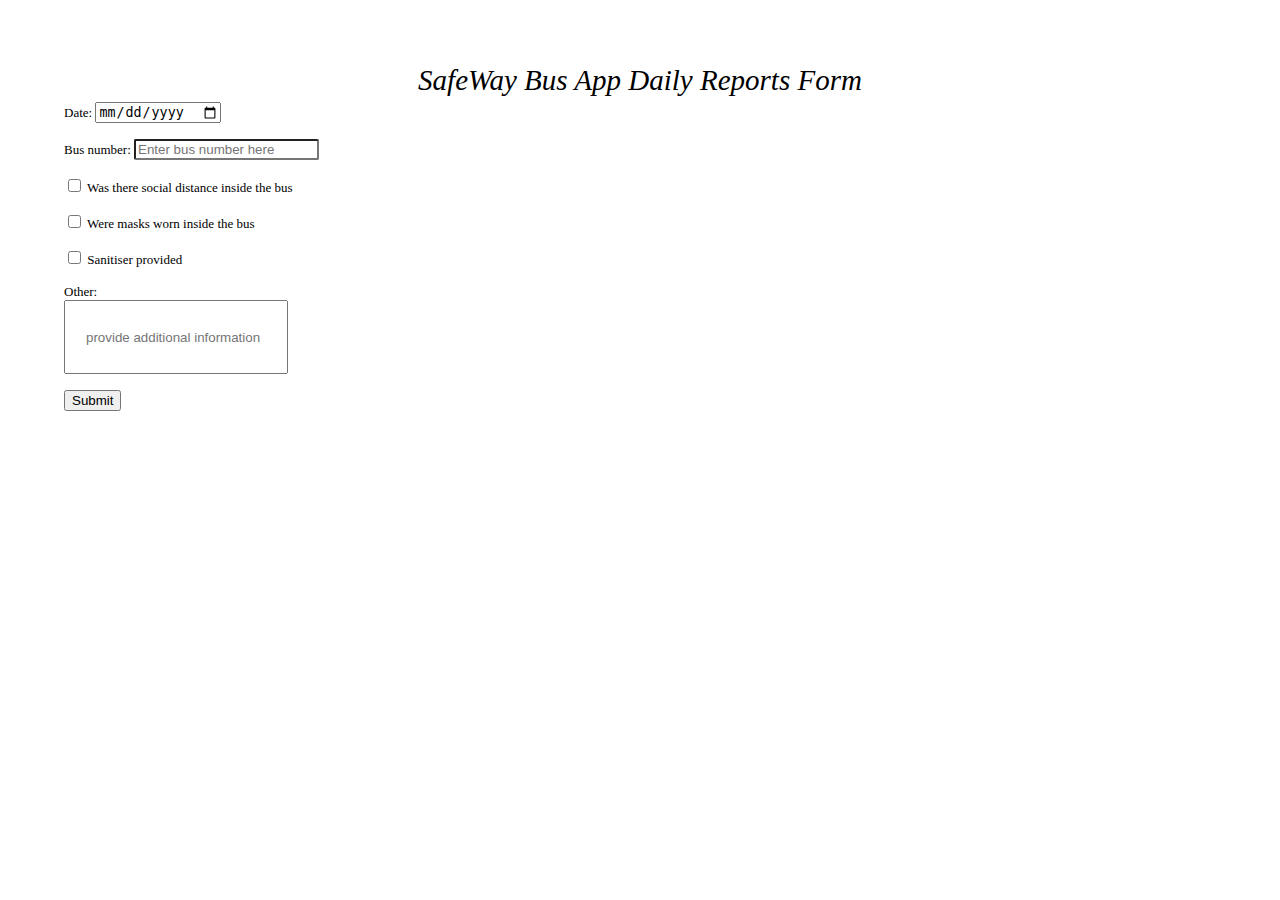
<file: safeWay.html>
<!DOCTYPE html>
<html lang="en">
<head>
    <meta charset="UTF-8">
    <meta http-equiv="X-UA-Compatible" content="IE=edge">
    <meta name="viewport" content="width=device-width, initial-scale=1.0">
    <title>Document</title>
    <link rel="stylesheet" href="./complaint_form/complaint.html">
</head>
<div class="heading">
    SafeWay Bus App Daily Reports Form
</div>
<body>
    <form action="./complaint_form/complaint.html" method="get">
        <a href="./complaint_form/"></a>
        <label for="date">Date:</label>
        <input type="date" id="dueDate" name="dueDate"><br><br>
        <label for="busNo">Bus number: </label>
        <input type="text" id="busno" placeholder="Enter bus number here" name="busno" class="busno" value="">
        <label for="busno"></label><br><br>
        <input type="checkbox" id="complaint" name="complaint" value="social">
        <label for="complaint">Was there social distance inside the bus</label><br><br>
        <input type="checkbox" id="complaint" name="complaint" value="masks">
        <label for="complaint">Were masks worn inside the bus</label><br><br>
        <input type="checkbox" id="complaint" name="complaint" value="sanitiser">
        <label for="complaint">Sanitiser provided </label><br><br>
        <label for="fname">Other:</label><br>
        <input type="text" id="additional" placeholder="provide additional information " name="additional" class="additional" value=""><br><br>
        <input type="submit">
    </form>
</html>
<style>
    body {
        font-size: small;
        font-style: inherit;
        margin: 5%;
    }
    .busno {
        border: 5px thick;
        border-radius: 2px;
    }
    .additional {
        box-sizing: content-box;
        width: 180px;
        height: 30px;
        padding: 20px;
        border-radius: 5px thick black;
    }
    .heading {
        font-size: 29px;
        font-style: oblique;
        text-align: center;
        margin: 5px;
    }
</style>
</file>
